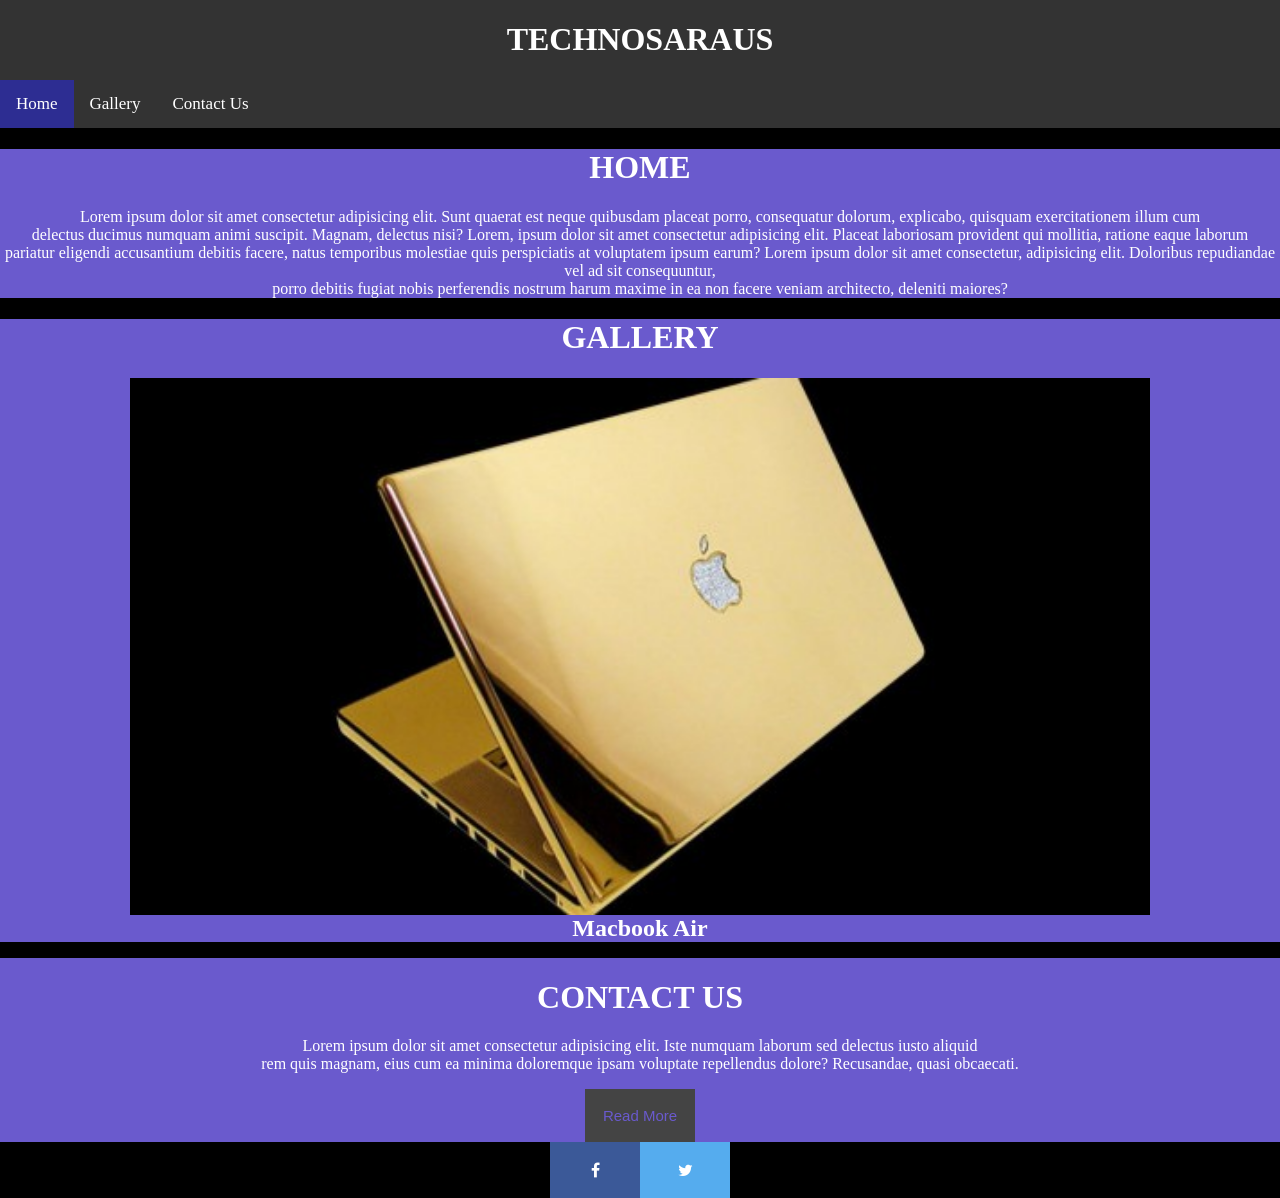
<file: index.html>
<html>
<head>
<meta name="viewport" content="width=device-width, initial-scale=1">
<link rel="stylesheet" href="https://cdnjs.cloudflare.com/ajax/libs/font-awesome/4.7.0/css/font-awesome.min.css">
<link rel="stylesheet" href="css/style.css">
<link rel="shortcut icon" href="css/sss.png" type="image/x-icon">
<title>Technosaraus</title>
<link rel="stylesheet" href="https://cdnjs.cloudflare.com/ajax/libs/font-awesome/4.7.0/css/font-awesome.min.css">
<div class="topnav" id="myTopnav">
  <center><h1>TECHNOSARAUS</h1></center>
    <a href="#home" class="active">Home</a>
    <a href="#gallery">Gallery</a>
    <a href="#contact">Contact Us</a>
    <a href="javascript:void(0);" class="icon" onclick="myFunction()">
      <i class="fa fa-bars"></i>
    </a>
  </div>
</head>
<body class="flex-container">
  <div >
  <div id="home" class="flex-item">
   <h1>HOME</h1>
   <p>Lorem ipsum dolor sit amet consectetur adipisicing elit. Sunt quaerat est neque quibusdam placeat porro, consequatur dolorum, explicabo, quisquam exercitationem illum cum<br/> delectus ducimus numquam animi suscipit. Magnam, delectus nisi?
  Lorem, ipsum dolor sit amet consectetur adipisicing elit. Placeat laboriosam provident qui mollitia, ratione eaque laborum<br/> pariatur eligendi accusantium debitis facere, natus temporibus molestiae quis perspiciatis at voluptatem ipsum earum?
Lorem ipsum dolor sit amet consectetur, adipisicing elit. Doloribus repudiandae vel ad sit consequuntur, <br/>porro debitis fugiat nobis perferendis nostrum harum maxime in ea non facere veniam architecto, deleniti maiores?  
</P>
  </div>
<div id="gallery" class="flex-item">
  <h1><center>GALLERY</center></h1>
  <figure class="visible">
    <img src="css/lapu.jpg" alt="">
   <figcaption>Macbook Air</figcaption>
  </figure>
  <figure>
    <img src="css/macbook.jpg" alt="">
    <figcaption> Macbook Pro</figcaption>
  </figure>
  <figure>
    <img src="css/rollie.jpg" alt="">
    <figcaption>Alienware Area 51 M15x</figcaption>
  </figure>
  <figure>
    <img src="css/sammie.jpg" alt="">
    <figcaption>Samsung S20</figcaption>
  </figure>
  <figure>
    <img src="css/Pixelbook-hero-2_328851.jpg" alt="">
    <figcaption>Google Pixelbook</figcaption>
  </figure>
  </div>
<div class="flex-item" id="contact">
<h1><center>CONTACT US</center></h1>
<center>
    <p>Lorem ipsum dolor sit amet consectetur adipisicing elit. Iste numquam laborum sed delectus iusto aliquid <br/>rem quis magnam, eius cum ea minima doloremque ipsam voluptate repellendus dolore? Recusandae, quasi obcaecati.</p>
<button type="button" class="collapsible">Read More</button>
<div class="content">
    <center>
    <p>Lorem ipsum dolor sit amet consectetur, adipisicing elit. Tempora autem molestiae corporis quidem mollitia nesciunt ipsum fugiat, neque nobis iste iure. Numquam exercitationem voluptatum eveniet sequi porro<br/> ex commodi similique?Lorem ipsum dolor sit amet consectetur adipisicing elit. Nesciunt distinctio qui mollitia iusto nulla, quas a <br/>eligendi at asperiores labore ipsum eos, facere molestias! Beatae praesentium iure molestiae non quisquam.</p>
    </center>
  </div>
</center>

<footer id="sls" class="flex-item"><center><a href="#" class="fa fa-facebook"></a><a href="#" class="fa fa-twitter"></a></center></footer>

<script>
function myFunction() {
  var x = document.getElementById("myTopnav");
  if (x.className === "topnav") {
    x.className += " responsive";
  } else {
    x.className = "topnav";
  }
}
var slideInterval = 3500;
function getFigures() {
    return document.getElementById('gallery').getElementsByTagName('figure');

}

function moveFoward() {
    var pointer;
    var figures = getFigures();
    for (var i = 0; i< figures.length; i++) {
        if (figures[i].className == 'visible') {
            figures[i].className = '';
            pointer = i;
        }
    }
    if (++pointer == figures.length) {
        pointer = 0;
        
    }
    figures[pointer].className = 'visible';
    setTimeout(moveFoward, slideInterval);
}
function startPlayback() {
    setTimeout(moveFoward, slideInterval);
}
startPlayback();
var coll = document.getElementsByClassName("collapsible");
var i;

for (i = 0; i < coll.length; i++) {
  coll[i].addEventListener("click", function() {
    this.classList.toggle("active");
    var content = this.nextElementSibling;
    if (content.style.display === "block") {
      content.style.display = "none";
    } else {
      content.style.display = "block";
    }
  });
}
</script>

</body>
</html>
</file>
<file: css/style.css>
body {
    margin: 0;
    font-family: Comic Sans MS;
    background-color:  black;
}

  .topnav {
    overflow: hidden;
    background-color: #333;
  }
  #gallery{
 background-color:slateblue;
 color: white;
  }
  #home{
      background-color: slateblue;
      color: white;
  }
  .flex-container{
      display: flex;
      flex-direction: column;
      justify-content: space-evenly;
      

  }
  .collapsible {
    background-color: #444;
    color: slateblue;
    cursor: pointer;
    padding: 18px;
    width: fit-content;
    border: none;
    text-align: left;
    outline: none;
    font-size: 15px;
  }
  .active, .collapsible:hover {
    background-color: #ccc;
  }
  .content {
    padding: 0 18px;
    display: none;
    overflow: hidden;
    background-color: #ccc;
    color:#444;
  }
  
  .fa {
    padding: 20px;
    font-size: 30px;
    width: 50px;
    text-align: center;
    text-decoration: none;
  }
  .fa:hover {
    opacity: 0.7;
  }
  .fa-facebook {
    background: #3B5998;
    color: white;
  }
  .fa-twitter {
    background: #55ACEE;
    color: white;
  }
  #contact{
      background-color: slateblue;
      color: white;
      align-content: center;
      justify-content: center;
  }
  #gallery > figure > img {
    display:none;
    margin:0px auto;
    }
    figure > img {
        width: 85%;
    }
    #gallery > figure.visible >img {
    display: block;
    position:relative;
    overflow:hidden;
    }
    #home {
       text-align: center;
       height: auto;
       position: relative;
    }
    #gallery > figure > figcaption{
    display: none;
    color: white;
    }
    #gallery > figure.visible > figcaption {
    display:block;
    text-align:center;
    font-weight:bold;
    font-size:1.5em;
    font-family: Comic Sans MS;
    }
  .topnav a {
    float: left;
    display: block;
    color: #ffffff;
    text-align: center;
    padding: 14px 16px;
    text-decoration: none;
    font-size: 17px;
  }
 
  .topnav a:hover {
    background-color: #ddd;
    color: black;
  }
  .topnav h1 {
      color: white;
  }
  .topnav a.active {
    background-color: rgb(45, 45, 146);
    color: white;
  }
  
  .topnav .icon {
    display: none;
  }
  
  @media screen and (max-width: 600px) {
    .topnav a:not(:first-child) {display: none;}
    .topnav a.icon {
      float: right;
      display: block;
    }
  }
  
  @media screen and (max-width: 600px) {
    .topnav.responsive {position: relative;}
    .topnav.responsive .icon {
      position: absolute;
      right: 0;
      top: 0;
    }
    .topnav.responsive a {
      float: none;
      display: block;
      text-align: left;
    }
  }
 #sls {
     background-color: black;
 }
</file>
